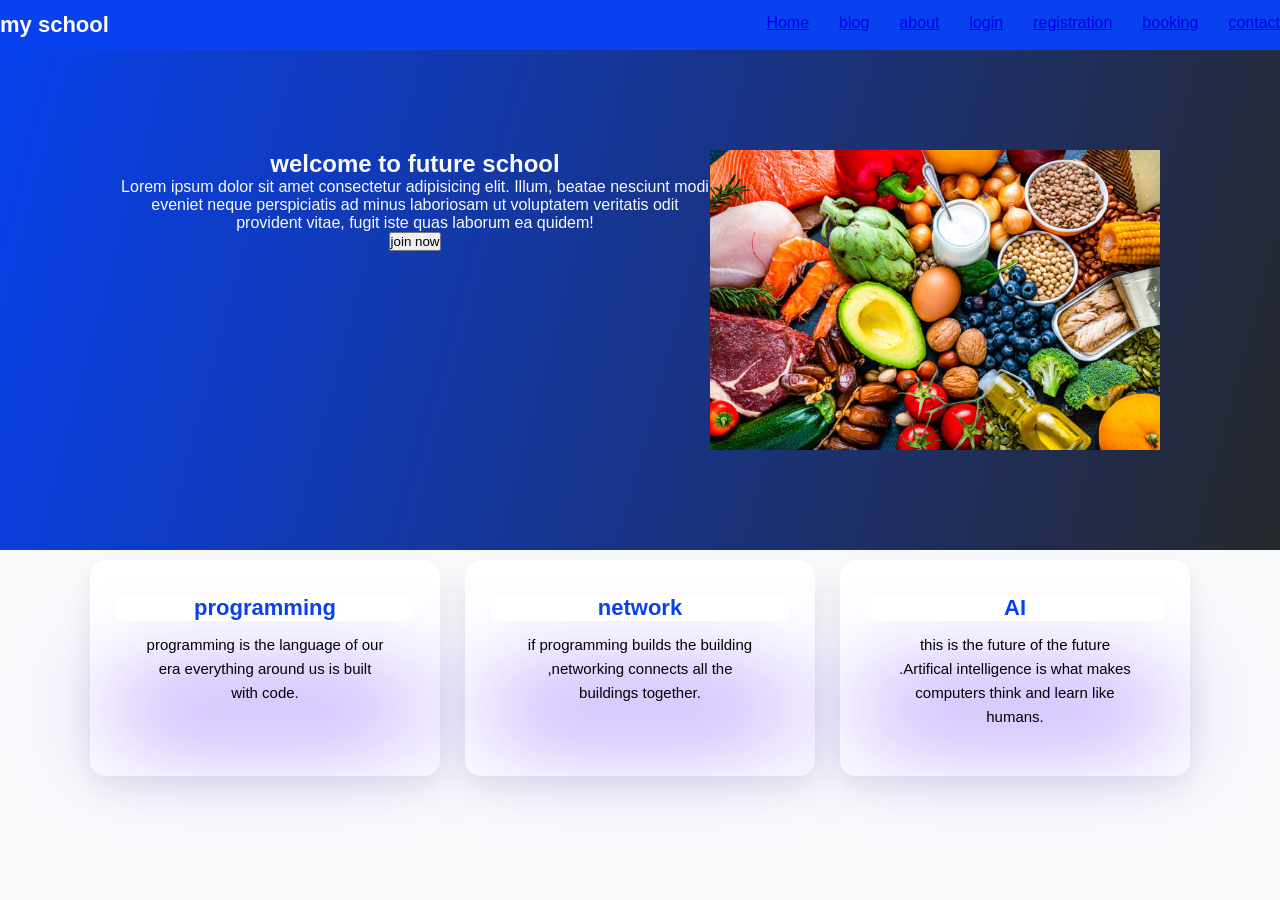
<file: index.html>
<!DOCTYPE html>
<html lang="en">
<head>
    <meta charset="UTF-8">
    <meta name="viewport" content="width=device-width, initial-scale=1.0">
    <title>Document</title>
    <link rel="stylesheet" href="./style.css">
    
</head>
<body>
   <header>
    <nav>
        <div class="logo">my school</div>
        <ul>
            <li><a href="#">Home</a></li>
            <li><a href="blog">blog</a></li>
            <li><a href="about">about</a></li>
            <li><a href="login">login</a></li>
            <li><a href="registration">registration</a></li>
            <li><a href="booking">booking</a></li>
            <li><a href="contact">contact</a></li>
        </ul>
    </nav>
   </header>
  <section class="hero">
    <div class="hero-content" style="margin:60px;">
      <img src="./ee.jpg" alt="" style="height: 300px;float: right;">
        <h1>welcome to future school</h1>
        <p>Lorem ipsum dolor sit amet consectetur adipisicing elit. Illum, beatae nesciunt modi eveniet neque perspiciatis ad minus laboriosam ut voluptatem veritatis odit provident vitae, fugit iste quas laborum ea quidem!</p>
<button class="btn">join now </button>
</div>
    </div>
  </section>
  <section class="cards">
    <div class="card">
        <h1>programming</h1>
        <p>programming is the language of our era everything around us is built with code.</p>

    </div>
      <div class="card">
        <h1>network</h1>
        <p>if programming builds the building ,networking connects all the buildings together.</p>
      </div>
        <div class="card">
            <h1>AI</h1>
            <p>this is the future of the future .Artifical intelligence is what makes computers think and learn like humans.</p>
        </div>
  </section>
</body>
</html>
</file>
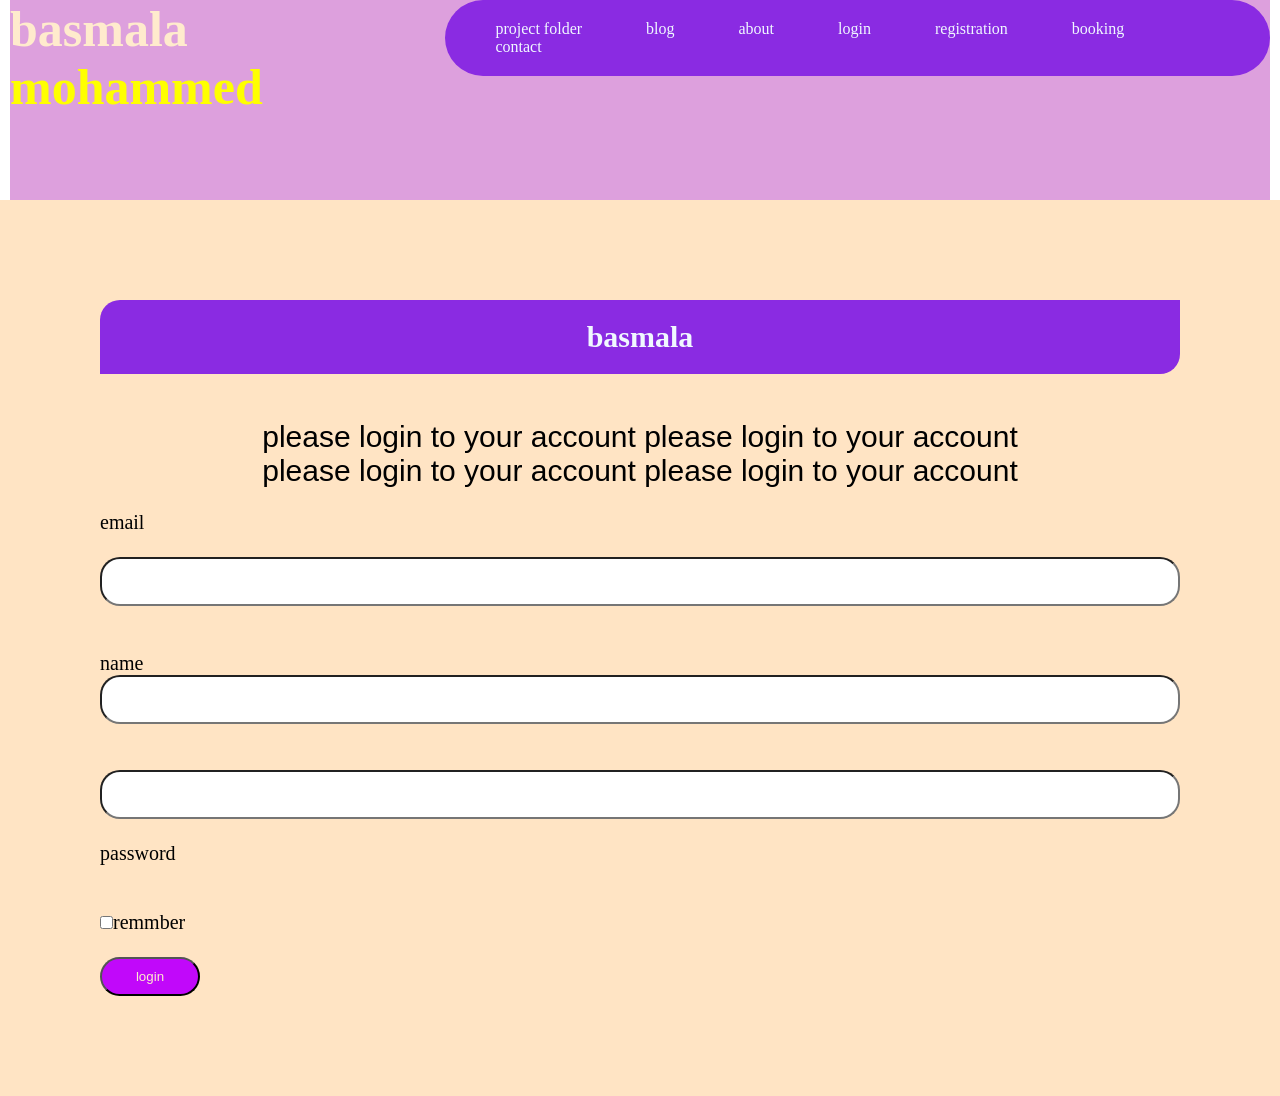
<file: registration.html>
<!DOCTYPE html>
<html lang="en">

<head>


    <meta charset="uTF-8">
    <meta name="viewport" content="width">
    <title>my story</title>
    <link rel="stylesheet" href="registration.css">
</head>

<body>
    <section class="conteiner">
    <div class="parent">
        <h1>basmala <span>mohammed</span></h1>
        
       
        <header>
            <nav>
                <a href="index.html">project folder</a>
                <a href="blog.html">blog</a>
                <a href="about.html">about</a>
                <a href="login.html">login</a>
                <a href="registration.html">registration</a>
                <a href="booking.html">booking</a>
                <a href="contact.html">contact</a>
            </nav>
        </header>
    </div>
    </section>
    <form>
<h2>basmala</h2>
<br><br>
            <p>please login to your account please  login to your account 
              <br>  please login to your account
               please login to your account
            </p>
<br>
   
            <label for="email">email</label>
            <br>
            <input type="enter user name" placehloder="enter user name">
            <br><br>
            <label for="name">name</label>
            <input type="email" placehloder="enter user name">


            
            <br><br>
            <input type="email" placehloder="enter user name">
            <br>
            <label for="password">password</label>

            <br><br>

<div class="card">
    <label class=""remmber>
        <input type="checkbox">remmber</label>
        <br><br>
        <button>login</button>
</div>



           </form>
        </div>
    </section>
</body>
</html>
</file>
<file: style.css>
*{
    margin: 0;
    padding: 0;
    box-sizing: border-box;
    font-family:Arial, Helvetica, sans-serif;
}
body{
     background: var(--bg);
     color: var(--text);
}
:root{
    --primary:#0841ed;
    --primary-light:#26282c;
    --yellow:#facc15;
    --white:#ffffff;
    --bg:#f8fafc;
    --text:#1e293b;
}
@keyframes min{
    0%{
        opacity: 0;
        transform: translateY(30px);
    }
    100%{
        opacity: 1;
        transform: translateY(0);
    }
}
@keyframes up{
    0%{
        transform: scale(1);
    }
    50%{
        transform: scale(1.05);
    }
    100%{
        transform: scale(1);
    }
}
@keyframes slidefromleft{
    0%{
        opacity: 0;transform: translateX(-100px);
    }
    100%{
        opacity: 1;
        transform: translateX(0);
    }
}
@keyframes slidefromright{
    0%{
        opacity: 0;
        transform: translateX(100px);
    }
    100%{
        opacity: 1;
        transform: translateX(0);
    }
}
@keyframes slidefrombottom{
    0%{
        opacity: 0;
        transform: translateY(50px);
    }
    100%{
        opacity: 1;
        transform: translateY(0);
    }
}
header{
    background: var(--primary);
    padding: 12px 0;
    position: sticky;
    top: 0;
    z-index: 100;
}
nav{
    display: flex;
    justify-content:space-between;
    align-items: center;
}
.logo{
    color: white;
    font-weight: bold;
    font-size: 22px;
}
nav ul{
    display: flex;
    list-style: none;
    gap: 30px;
}
nav ul li{
    color: #0c0c0c;
    text-decoration: none;
    transition: 0.3s;
    padding-bottom: 4px ;
}
nav ul li a:active,nav ul li a:hover{
color: #141414;
border-bottom: 2px solid var(--yellow);

}
.hero{
    background: linear-gradient(105deg,var(--primary),var(--primary-light));
    min-height: 380px;
    display: flex;
    justify-content:space-between;
    align-items: center;
    padding: 40px 60px;
    gap: 30px;
    text-align: center;
    color: #f8fafc;
    overflow: hidden;
}
.hero{
    flex: 1;
    animation: slidefromleft  1s ease forwards;
}
.hero content h1{
    font-size: 32px;
    margin-bottom: 12px;
    animation: min 1.2s ease 0.3s both;
}
.hero::before{
    content: "";
    position: absolute;
    width: 100%;
    height: 100%;
    background: radial-gradient(circle at 20% 30% rgba(255,255,255,0.15) 0% ,transparent 50%);
}
/* .hero content{
    position: relative;
    animation: min 1.2s ease;
    z-index: 2;
} */

.hero content p{
    font-size: 14px;
    opacity: 0.9;
    line-height: 1.6;
    margin-bottom: 25px;
    animation: slidefrombottom 1s ease 0.5s both ;
}
.hero-content btn{
    margin-top: 16px;
    background: white;
    color: var(--primary);
    padding: 8px 18px;
    border: none;
    border-radius: 8px;
    font-weight: 700;
    cursor: pointer;
    animation: min 1s ease 0.8s both;
    transition: 0.3s;
    margin: auto;
}
/* .buttons{
display: flex;
gap: 15px;
justify-content: center;
} */
 .hero-content .btn:hover{
 transform: scale(1.1);
 box-shadow: 0 5px 15px rgba(0,0,0,0.2);
 
}
.btn-yellow{
background: var(--yellow);
color: #5689db;
}
.btn-white{
    background: #b2cde8;
    color: var(--primary);
    border: 2px solid rgb(242, 237, 237);
}
.btn:hover{
    transform: translateY(-3px);
    box-shadow: 0 8px 20px rgba(244, 34, 34, 0.2);
}
.btn:focus{
    outline: 3px solid var(--yellow);
}
.cards{
    display: flex;
    gap: 25px;
    justify-content: center;padding: 50px 40px;
    flex-wrap: wrap;
    margin-top: -40px;
    position: relative;
    z-index: 3;
}
.card{
    background: white;
    width: 350px;
    padding: 35px 25px;
    border-radius: 16px ;
    box-shadow: 0 10px 30px rgba(0, 0,0, 0.08);
    text-align: center;
    transition: 0.03s;
}
.card:hover{
    transform: translateY(-8px);
    box-shadow: 0 10px 30px rgba(0, 0,0, 0.12);
}
.cardicon{
    width: 70px;
    height: 70px;
    border: 2px solid var(--primary-light);
    border-radius: 50%;
    display: flex;
align-items: center;
justify-content: center;
font-size: 32px;
margin: 0 auto 15px;

}
.card h1{
    color: var(--primary);
    margin-bottom: 12px ;
    font-size: 22px;
    box-shadow: 0 100px 100px #4b00fb;
}
.card p{
    color: black;
    font-size: 15px ;
    line-height: 1.6;
    margin: 12px 30px;
}
@media (max-width:992px ){
    .hero content h1 {
        font-size: 38px;
    }
    .cards{
        gap: 20px;
    }
    .card{
        width: 300px;
    }
}
@media(max-width:768px){
    nav ul{
        flex-wrap: wrap;
        gap:15px ;
    }
    .header{
        padding: 15px 20px;
    }
    .hero{
        height: 380px;
        padding: 20px;
    }
    .hero content h1{
font-size: 28px;
    }
    .cards{
        flex-direction: column;
        align-items: center;
        margin-top: 0;
        padding: 30px 20px;
    }
    .card{
        width: 100%;
        max-width: 400px;
    }
}
</file>
<file: registration.css>
*{
    padding: 0;
    margin: 0;
    box-sizing: border-box;
}
.conteiner{
    /* flex-wrap: wrap; */
     padding: 0 10px;

}
.parent{
    /* border-radius: 30px; */
  padding: 30x 0; 
    /* background-image: url(./WhatsApp\ Image\ 2026-10-12\ at\ 18.12.45.jpeg); */
    /* background-color: rgba(145, 77, 13, 0.966); */
    background-color: plum;
    display: flex;
    justify-content: space-between;
    
   height: 200px;
   background-size: cover;
   overflow: hidden;  
}
a{
   
    margin: 30px;
    text-decoration: none;
    color: aliceblue;
}
nav{
    border-radius: 50px;
  /* background-color: brown; */
  /* background-color: black; */
  background-color: blueviolet;
  padding: 20px;  
}
h1{
    /* color: #f8f1f1; */
    color: #000;
}
span{
    color: yellow;
}

.login{
    background-color: bisque;
}

.login-contant{

    display:grid;
    justify-content: center;
    padding: 200px;
}
form{
    /* background-color: brown; */
    background-color: bisque;
    display: grid;
    padding: 100px;
    font-size: 20px;
    /* border-radius: 30px; */
    color: #000;
}
h2{
    /* background-image: url(./WhatsApp\ Image\ 2026-10-13\ at\ 22.36.36.jpeg); */
    /* background-color: black; */
    background-color: blueviolet;
      border-radius: 20px 0;
    padding: 20px;
    font-size: 20px;
    
    color: aliceblue;
}
button{
    background-color: rgb(193, 8, 250);
    color: blanchedalmond;
    padding: 10px;
    width: 100px;
    border-radius: 20px;
}
h1{
   
    font-size: 50px;
   
   
     color: blanchedalmond;
}
span{
    font-size: 50px;
    color: yellow;
}
img{
    margin: 30px;
    border-radius: 50px;
}
p{
    color: #000;
    font-family: 'Franklin Gothic Medium', 'Arial Narrow', Arial, sans-serif;
    font-size: 30px;
    text-align: center;
}
h2{
    font-size: 30px;
    text-align: center;
}
input{
    border-radius: 20px;
    padding: 15px;
}
p:hover{
    background-color: rgb(6, 119, 224);
}
</file>
